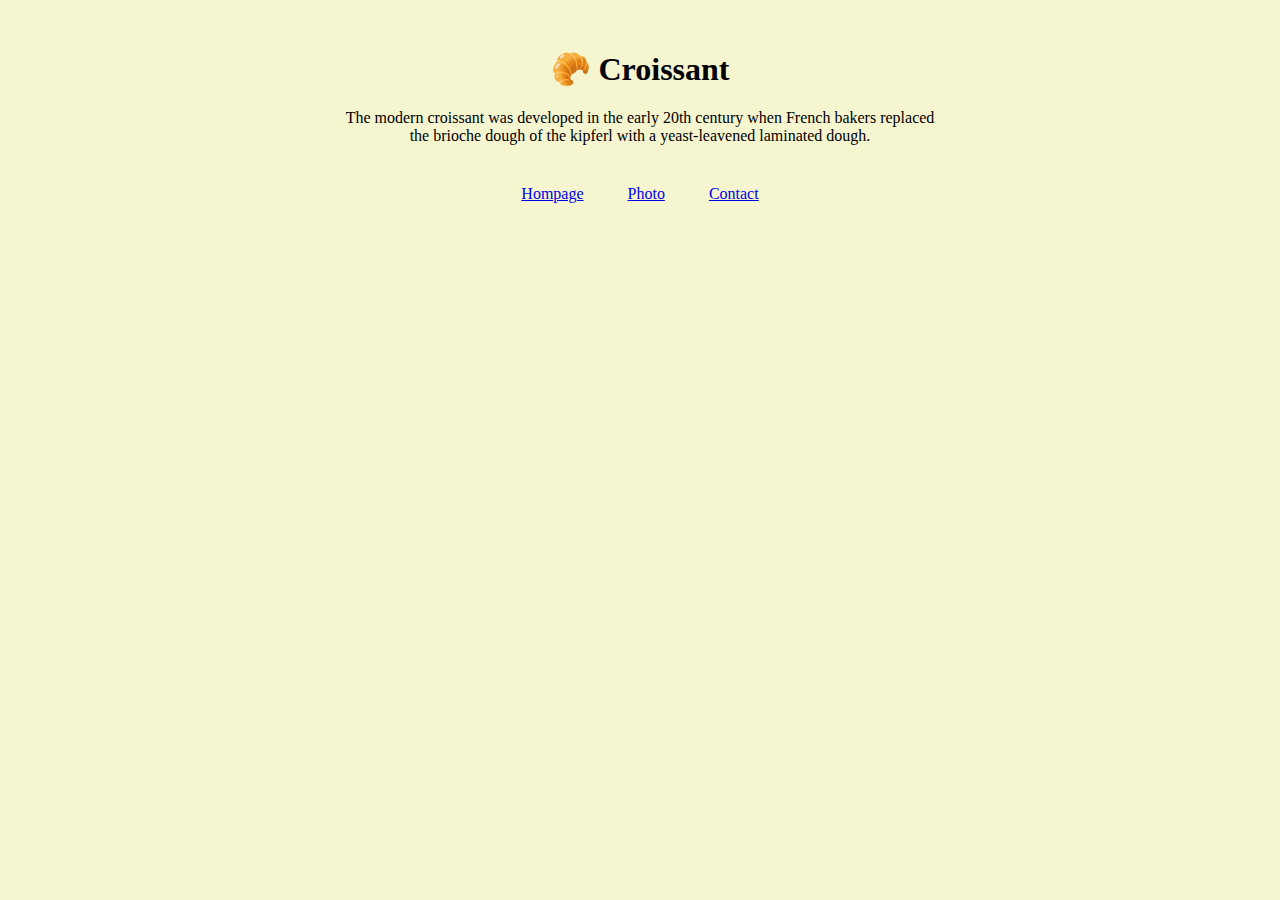
<file: index.html>
<!DOCTYPE html>
<html lang="en">

<head>
    <meta charset="UTF-8">
    <meta http-equiv="X-UA-Compatible" content="IE=edge">
    <meta name="viewport" content="width=device-width, initial-scale=1.0">
    <link rel="stylesheet" href="/css/style.css">
    <title>Croissant Hompage</title>
</head>

<body>
    <h1>
        🥐 Croissant
    </h1>
    <p>
        The modern croissant was developed in the early 20th century when French bakers replaced the brioche dough of
        the kipferl with a yeast-leavened laminated dough.
    </p>
    <div class="links">
        <a href="index.html">Hompage</a>
        <a href="/photo.html">Photo</a>
        <a href="/contact.html">Contact</a>
    </div>
</body>

</html>
</file>
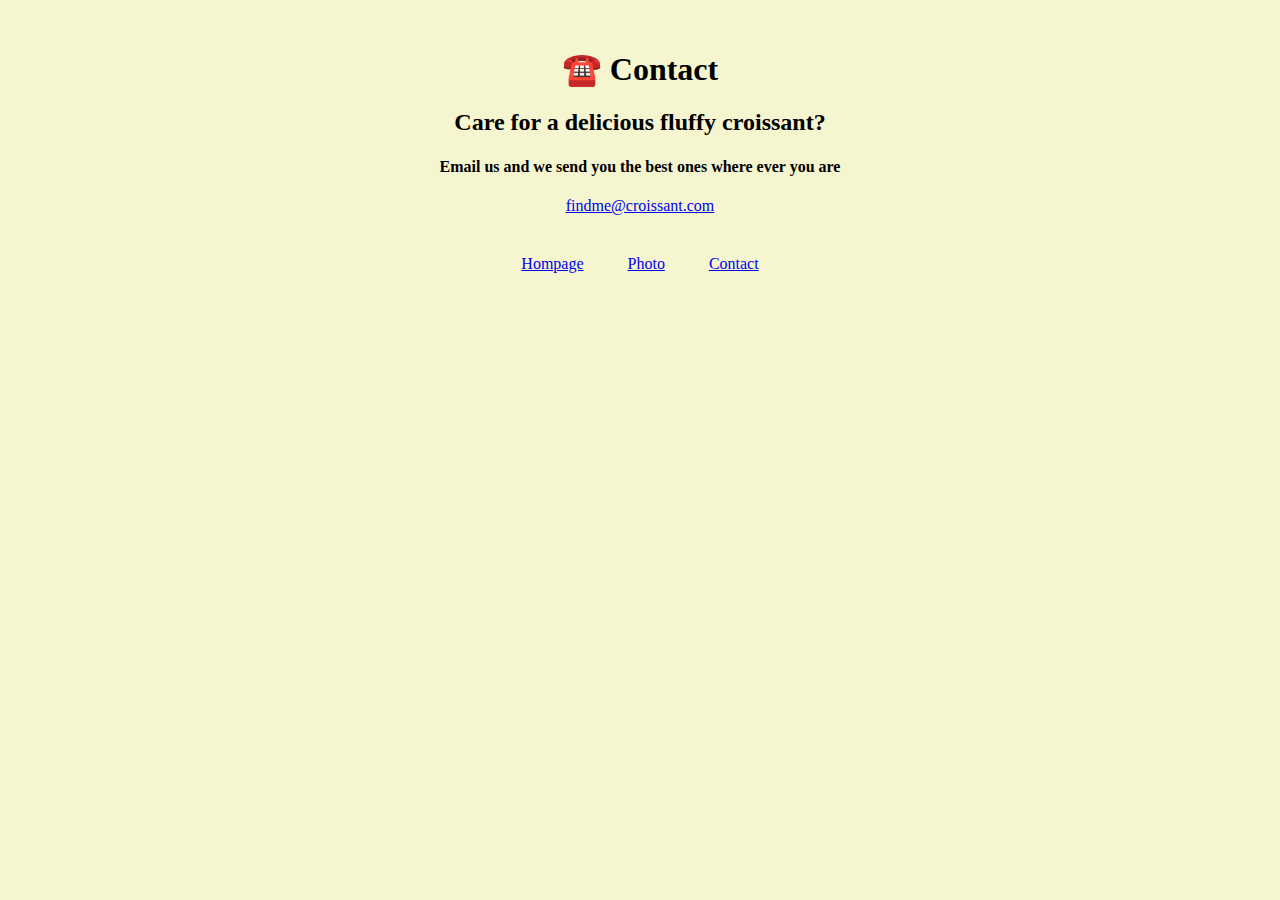
<file: contact.html>
<!DOCTYPE html>
<html lang="en">

<head>
    <meta charset="UTF-8">
    <meta http-equiv="X-UA-Compatible" content="IE=edge">
    <meta name="viewport" content="width=device-width, initial-scale=1.0">
    <link rel="stylesheet" href="/css/style.css">
    <title>Croissant Contact</title>
</head>

<body>
    <h1>☎️ Contact</h1>
    <h2>Care for a delicious fluffy croissant?</h2>
    <h4>Email us and we send you the best ones where ever you are</h4>
    <a href="emailto:findme@croissant.com">findme@croissant.com</a>
    <div class="links">
        <a href="index.html">Hompage</a>
        <a href="/photo.html">Photo</a>
        <a href="/contact.html">Contact</a>
    </div>
</body>

</html>
</file>
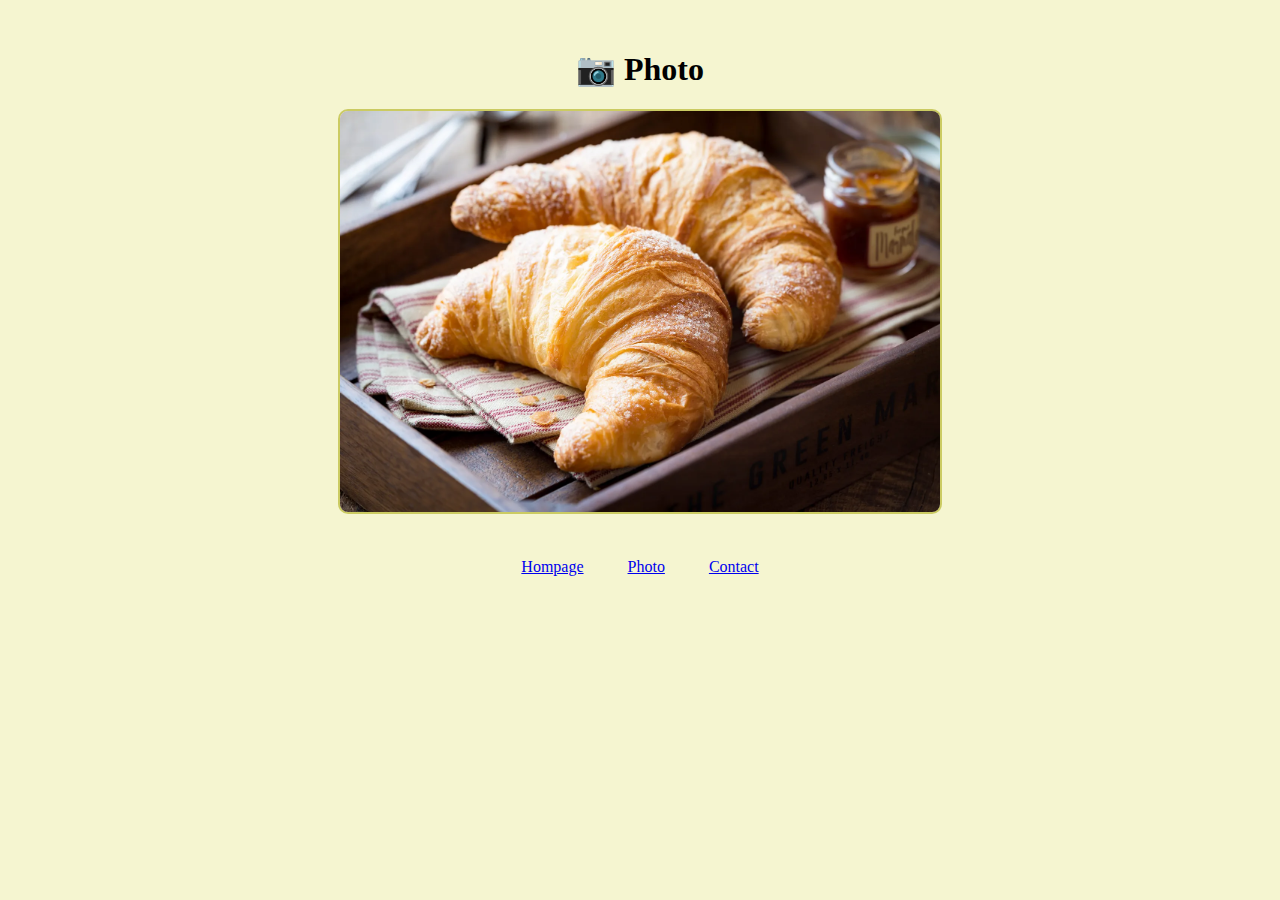
<file: photo.html>
<!DOCTYPE html>
<html lang="en">

<head>
    <meta charset="UTF-8">
    <meta http-equiv="X-UA-Compatible" content="IE=edge">
    <meta name="viewport" content="width=device-width, initial-scale=1.0">
    <link rel="stylesheet" href="/css/style.css">
    <title>Croissant Photo
    </title>
</head>

<body>
    <h1>📷 Photo</h1>
    <img src="/image/croissants-img.jpg" alt="Croissant">
    <div class="links">
        <a href="index.html">Hompage</a>
        <a href="/photo.html">Photo</a>
        <a href="/contact.html">Contact</a>
    </div>
</body>

</html>
</file>
<file: css/style.css>
body{
    background-color: rgb(245, 245, 208);
    text-align: center;
}
h1{
    margin-top: 50px;
}
p{
    max-width: 600px;
    margin-left: auto;
        margin-right: auto;
}
a{
    margin-left: 20px;
    margin-right: 20px;
}
.links{
    display: block;
    margin-top: 40px;
        

}
img{
    max-width: 600px;
    border-radius: 10px;
    border: 2px solid rgb(203, 203, 98);
}
</file>
